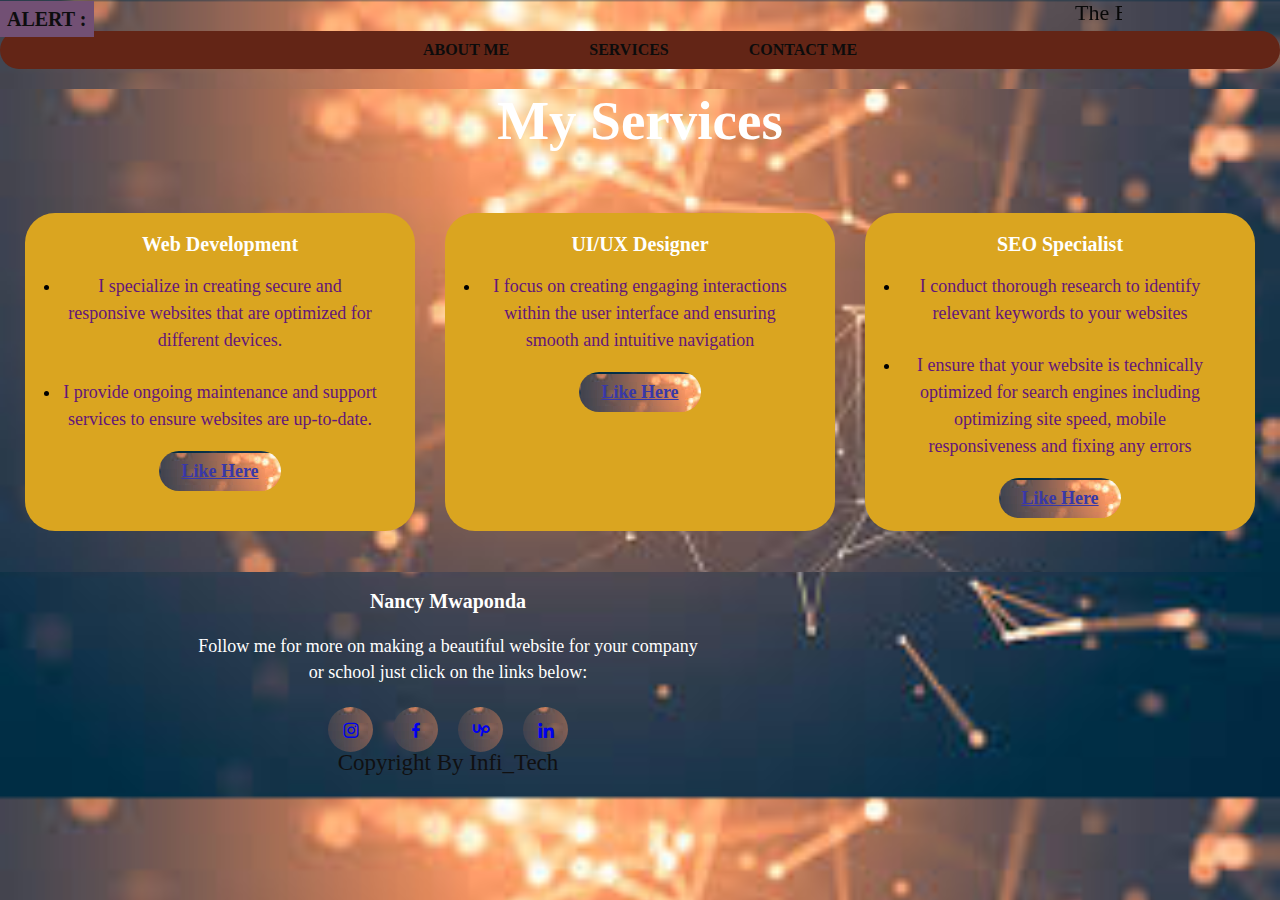
<file: services.html>
<!DOCTYPE html>
<html lang="en">
<head>
    <meta charset="UTF-8">
    <meta name="viewport" content="width=device-width, initial-scale=1.0">
    <title>Portfolio</title>
    <!-- <link rel="stylesheet" href="all.css"> -->
    <link rel="stylesheet" href="services.css">
    <link href='https://unpkg.com/boxicons@2.1.4/css/boxicons.min.css' rel='stylesheet'>
</head>
<body>
    <div class="heading">
            <b class="news-list"> ALERT :</b>
            <marquee class="report">The Best Web Designer In Town</marquee>
    </div>
    <div class="container">
            <div class="Bio">
                <nav>
                    <ul>
                        <li><a href="/intro.html"><b>About Me</b></a></li>
                        <li><a href="/services.html"><b>Services</b></a></li>
                        <li><a href="/contact.html"><b>Contact Me</b></a></li>
                    </ul>
                </nav>
            </div>
        </div>
        <div class="service">
            <div class="heading">
                <h2>My Services</h2>
            </div>
            <div class="firstbox">
                <div class="firstcard">
                    <h3>Web Development</h3>
                    <div class="another-card">
                        <ul><li>
                        <p>I specialize in creating secure and responsive websites that are optimized for different
                            devices.
                        </li>
                       <li><p> I provide ongoing maintenance and support services to ensure websites are up-to-date.
                        </li>
                        </ul>
                    </p>
                        </p>
                        <p style="text-align: center;">
                        <a class="click" href="#">Like Here</a>
                    </p>
                    </div>
                </div>
                <div class="firstcard">
                    <h3>UI/UX Designer</h3>
                    <div class="another-card">
                        <ul><li>
                        <p>I focus on creating engaging interactions within the user interface and ensuring
                            smooth and intuitive navigation
                        </p>
                        </li>
                        </ul>
                        <p style="text-align: center;">
                        <a class="click" href="#">Like Here</a>
                    </p>
                    </div>
                </div>
                <div class="firstcard">
                    <h3>SEO Specialist</h3>
                    <div class="another-card">
                        <ul><li>
                        <p>I conduct thorough research to identify relevant keywords to your websites
                            </li>
                            <li>
                                <p>
                                    I ensure that your website is technically optimized for search
                                    engines including optimizing site speed, mobile responsiveness and fixing
                                    any errors
                                </p>
                            </li>
                        </ul>

                        </p>
                        <p style="text-align: center;">
                        <a class="click" href="#">Like Here</a>
                    </p>
                    </div>
                </div>
            </div>
        </div>
        <footer>
            <p>Nancy Mwaponda</p>
            <p>Follow me for more on making a beautiful website for your company or school just
                click on the links below:</p>
                <div class="social-media">
                <a href="https://www.instagram.com/#reactivated"><i class='bx bxl-instagram'></i></a>
                <a href="https://www.facebook.com/"><i class='bx bxl-facebook'></i></a>
                <a href="#https://www.upwork.com/nx/find-work/best-matches"><i class='bx bxl-upwork'></i></a>
                <a href="#https://www.linkedin.com/in/nancy-mwaponda-b5aba3241?trk=contact-info"><i class='bx bxl-linkedin'></i></a>
            </div>
            <p class="fleft">Copyright By Infi_Tech</p>
        </footer>
</body>
</html>
</file>
<file: all.css>
* {
    margin: 0;
    padding: 0;
}
.news-list{
    background: #725074;
    color: rgb(13, 13, 14);
    padding: 7px;
    font-size: 20px;}
    .report{
        font-size: 22px;
        color: rgb(8, 8, 8);
        width: 80%;}
        .image {
            font-size: smaller;
            background: linear-gradient(rgb(85, 20, 85), rgb(48, 6, 37));
            width: 12%;
            float: right;
        }.image img {
            border: groove 2px rgb(219, 206, 206);
            border-radius: 50%;
            height: 120px;
            width: 120px;
            padding: 4px;
        }nav{
            background: rgb(99, 37, 22);
            border-radius: 25px;
        }nav ul li a{
            text-decoration: none;
            margin-left: 50px;
            text-transform: uppercase;
            justify-content: center;
            margin: 40px;
        
        }nav ul{
            justify-content: center ;
            margin: 10;
            padding: 10px;
            display: flex;
            list-style-type:none;
        }nav a{
            color: rgb(12, 12, 12);
            margin-left: 50px;}
            a.active,
         a:hover {
    color:white;
    background: rgb(119, 96, 66);
    transition: 2s;}
</file>
<file: services.css>
* {
    margin: 0;
    padding: 0;
}body{
    background: url(image/neonlight.jpeg);
    background-size: cover;
}
.news-list{
    background: #725074;
    color: rgb(13, 13, 14);
    padding: 7px;
    font-size: 20px;}
    .report{
        font-size: 22px;
        color: rgb(8, 8, 8);
        width: 80%;}
        nav{
            background: rgb(99, 37, 22);
            border-radius: 25px;
        }nav ul li a{
            text-decoration: none;
            margin-left: 50px;
            text-transform: uppercase;
            justify-content: center;
            margin: 40px;
        
        }nav ul{
            justify-content: center ;
            margin: 10;
            padding: 10px;
            display: flex;
            list-style-type:none;
        }nav a{
            color: rgb(12, 12, 12);
            margin-left: 50px;}
            a.active,
a:hover {
    color:white;
    background: rgb(119, 96, 66);
    transition: 2s;}
            .service{
                background: url(image/neonlight.jpeg);
                background-size:cover;
                width: 100%;
            }.heading h2{
                font-size:55px;
                color: white;
                width: 1030px;
                margin: 20px auto;
                text-align: center;
            }.firstbox{
                display: flex;
                justify-content: center;align-items: center;
                min-height: 400px;
                margin: 10px;
            }.firstcard{
                height: 278px;
                width:335px;
                padding: 20px 35px;
                background:goldenrod;
                border-radius: 30px;
                margin: 15px;
                position: relative;
                overflow: hidden;
                text-align: center;
            }h3{
                color: white;
                font-size: 20px;
                margin-bottom: 17px;
            }.another-card p{
                color: rgb(99, 21, 122);
                font-size: 18px;
                line-height: 27px;
                margin-bottom: 25px;
            }.another-card .click{
        background: url(image/neonlight.jpeg);
        color: rgb(56, 56, 167);
        border: 2px solid transparent;
        font-weight: bolder;
        padding: 8px 20px;
        border-radius: 2303px;
          }.another-card .click:hover{
        background: aquamarine;
        border:2px solid transparent ;
        cursor:wait;
          }footer{
            position: relative;
            width: 70%;
            height: 200px;
            display: flex;
            flex-direction: column;
            align-items: center;
            justify-content: center;
          }footer p:nth-child(1){
            font-size: 20px;
            font-weight: bolder;
            color: white;
            margin-bottom: 20px;

          }footer p:nth-child(2){
            color: white;
            font-size: 18px;
            width: 500px;
            text-align: center;
            line-height: 26px;
        }.social-media{
            display: flex;
        }.social-media a{
            width: 45px;
            height: 45px;
            display: flex;
            align-items: center;
            justify-content: center;
        background: url(image/neonlight.jpeg);
        border-radius: 50%;
        margin: 22px 10px;
        text-decoration: none;
        font-size: 20px;
        }.social-media a:hover{
            transform: scale(1.3);
            transform: .3s;
        }.fleft{
            position: absolute;
            color: rgb(16, 16, 17);
            bottom: 6px;
            font-size: 23px;

        }
</file>
